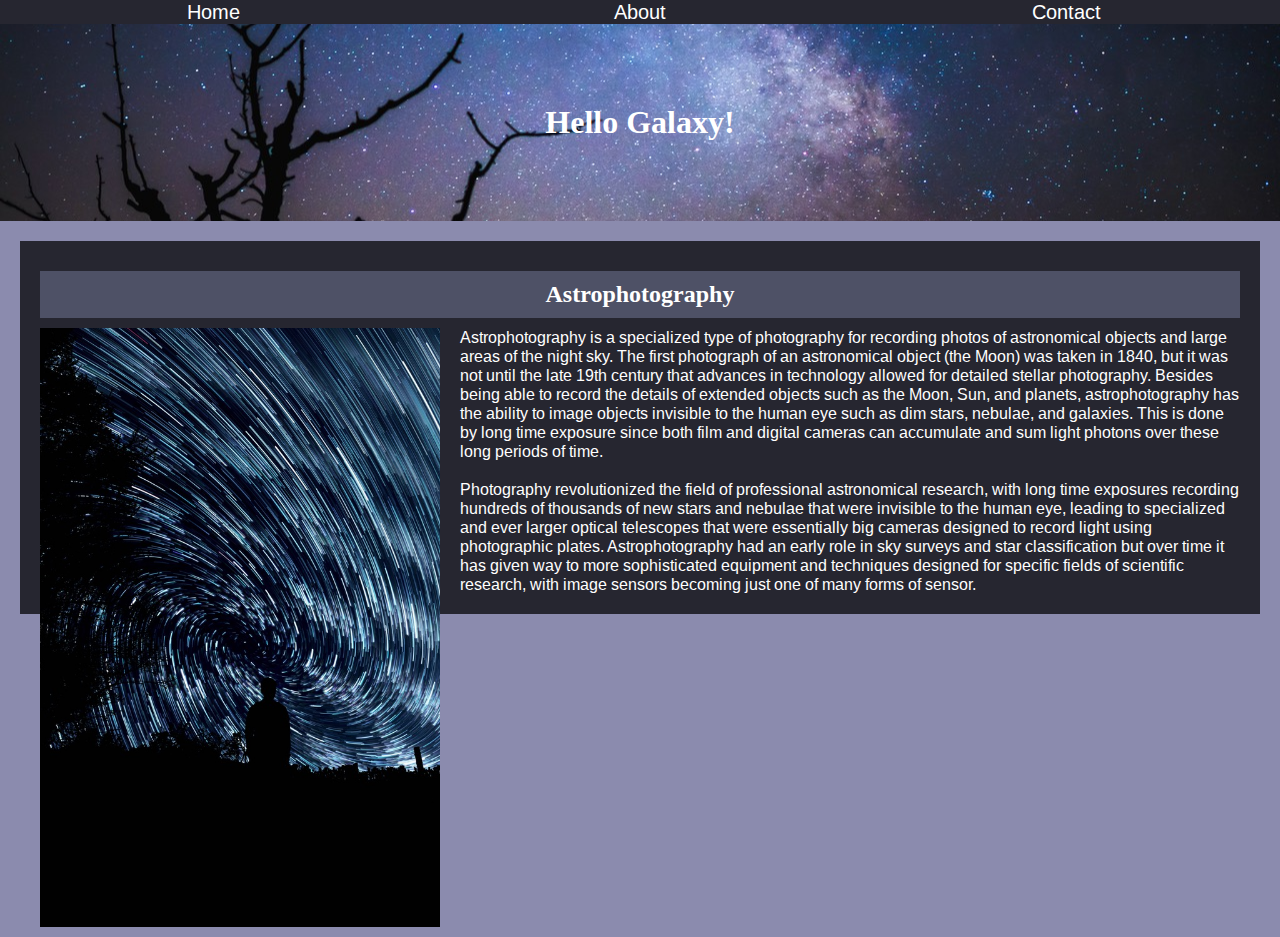
<file: index.html>
<!doctype html>
<html lang="en">
	<head>
		<meta charset="utf-8">
		<title>My Second Website</title>
		<link rel="stylesheet" href="css/style.css" type="text/css">
		<!-- This links the stylesheet to this html document -->
	</head>
	<body>
		<nav>
			<ul>
				<li><a href="index.html">Home</a></li>
				<li><a href="about.html">About</a></li>
				<li><a href="contact.html">Contact</a></li>
			</ul>
		</nav>
		<div class="header">
		  <h1>Hello Galaxy!</h1>
		</div>
		<div class="main-content">
			<h2 class="center-text">Astrophotography</h2>
			<img src="images/star-trails.jpeg" class="float-left">
			<p>Astrophotography is a specialized type of photography for recording photos of astronomical objects and large areas of the night sky. The first photograph of an astronomical object (the Moon) was taken in 1840, but it was not until the late 19th century that advances in technology allowed for detailed stellar photography. Besides being able to record the details of extended objects such as the Moon, Sun, and planets, astrophotography has the ability to image objects invisible to the human eye such as dim stars, nebulae, and galaxies. This is done by long time exposure since both film and digital cameras can accumulate and sum light photons over these long periods of time.</p>
			<br>
			<p>Photography revolutionized the field of professional astronomical research, with long time exposures recording hundreds of thousands of new stars and nebulae that were invisible to the human eye, leading to specialized and ever larger optical telescopes that were essentially big cameras designed to record light using photographic plates. Astrophotography had an early role in sky surveys and star classification but over time it has given way to more sophisticated equipment and techniques designed for specific fields of scientific research, with image sensors becoming just one of many forms of sensor.</p>
		</div><!-- This closes .main-content --> 
	</body>
</html>
</file>
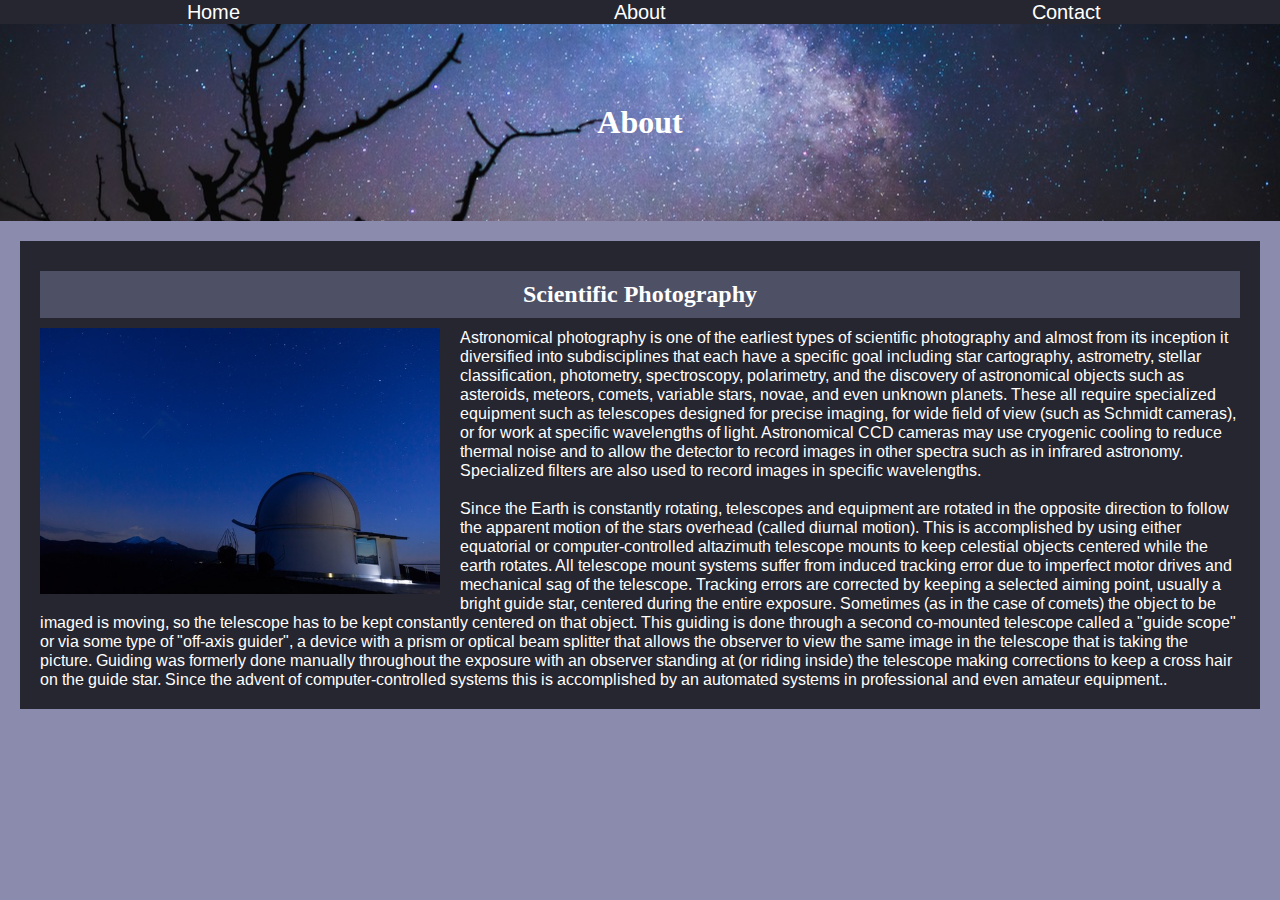
<file: about.html>
<!doctype html>
<html lang="en">
	<head>
		<meta charset="utf-8">
		<title>My Second Website</title>
		<link rel="stylesheet" href="css/style.css" type="text/css">
		<!-- This links the stylesheet to this html document -->
	</head>
	<body>
		<nav>
			<ul>
				<li><a href="index.html">Home</a></li>
				<li><a href="about.html">About</a></li>
				<li><a href="contact.html">Contact</a></li>
			</ul>
		</nav>
		<div class="header">
		  <h1>About</h1>
		</div>
		<div class="main-content">
			<h2 class="center-text">Scientific Photography</h2>
			<img src="images/observatory.jpg" class="float-left">
			<p>Astronomical photography is one of the earliest types of scientific photography and almost from its inception it diversified into subdisciplines that each have a specific goal including star cartography, astrometry, stellar classification, photometry, spectroscopy, polarimetry, and the discovery of astronomical objects such as asteroids, meteors, comets, variable stars, novae, and even unknown planets. These all require specialized equipment such as telescopes designed for precise imaging, for wide field of view (such as Schmidt cameras), or for work at specific wavelengths of light. Astronomical CCD cameras may use cryogenic cooling to reduce thermal noise and to allow the detector to record images in other spectra such as in infrared astronomy. Specialized filters are also used to record images in specific wavelengths.</p>
			<br>
			<p>Since the Earth is constantly rotating, telescopes and equipment are rotated in the opposite direction to follow the apparent motion of the stars overhead (called diurnal motion). This is accomplished by using either equatorial or computer-controlled altazimuth telescope mounts to keep celestial objects centered while the earth rotates. All telescope mount systems suffer from induced tracking error due to imperfect motor drives and mechanical sag of the telescope. Tracking errors are corrected by keeping a selected aiming point, usually a bright guide star, centered during the entire exposure. Sometimes (as in the case of comets) the object to be imaged is moving, so the telescope has to be kept constantly centered on that object. This guiding is done through a second co-mounted telescope called a "guide scope" or via some type of "off-axis guider", a device with a prism or optical beam splitter that allows the observer to view the same image in the telescope that is taking the picture. Guiding was formerly done manually throughout the exposure with an observer standing at (or riding inside) the telescope making corrections to keep a cross hair on the guide star. Since the advent of computer-controlled systems this is accomplished by an automated systems in professional and even amateur equipment..</p>
		</div><!-- This closes .main-content --> 
	</body>
</html>
</file>
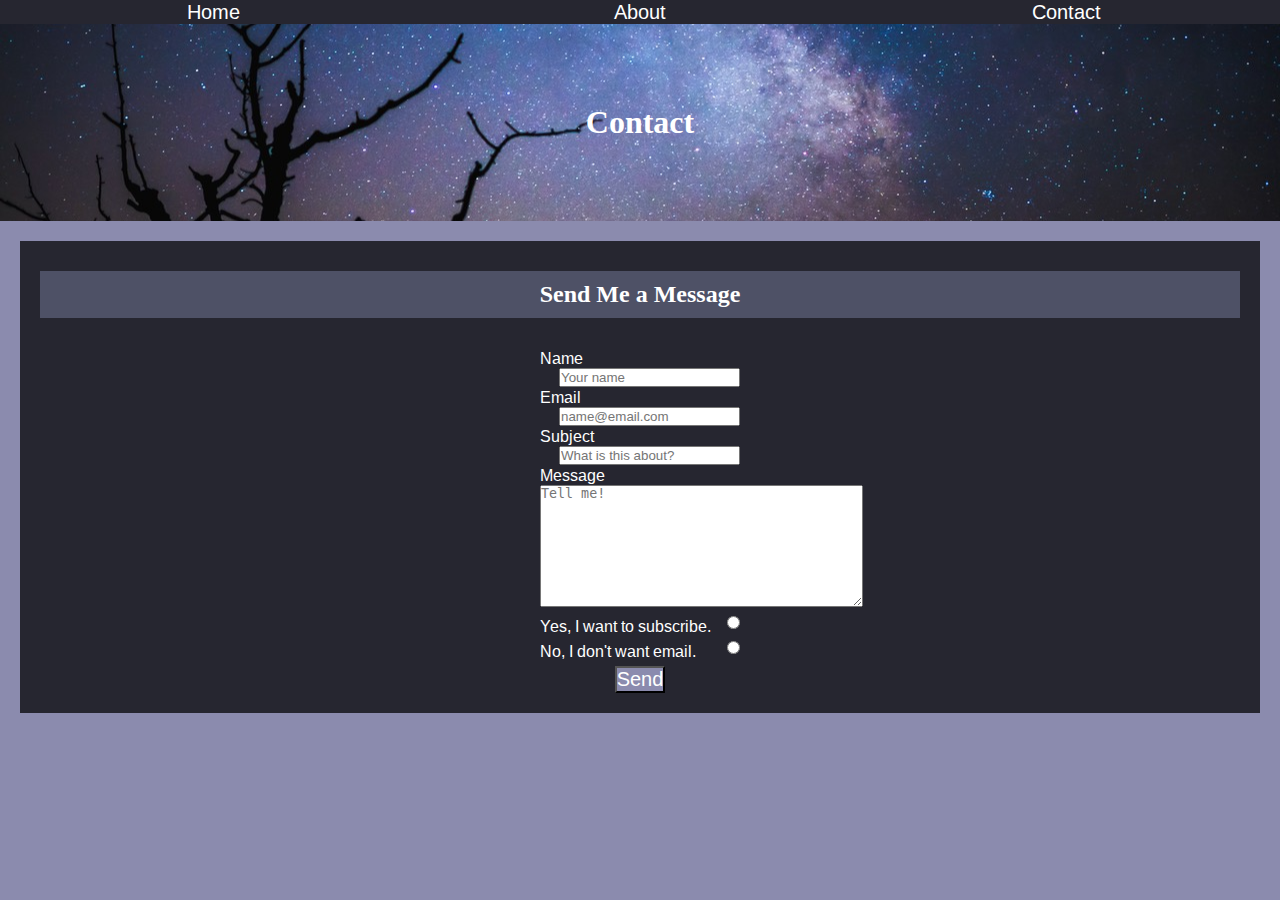
<file: contact.html>
<!doctype html>
<html lang="en">
	<head>
		<meta charset="utf-8">
		<title>My Second Website-Contact</title>
		<link rel="stylesheet" href="css/style.css">
		<!-- This links the stylesheet to this html document -->
	</head>
	<body>
		<nav>
			<ul>
				<li><a href="index.html">Home</a></li>
				<li><a href="about.html">About</a></li>
				<li><a href="contact.html">Contact</a></li>
			</ul>
		</nav>
		<div class="header">
			<h1>Contact</h1>
		</div>
		<section class="main-content">
			<h2 class="center-text">Send Me a Message</h2>
			<form>
			<!-- <form method="post" action="process.php"> -->
				<label>Name<input type="text" name="name" placeholder="Your name">
				</label>
				<label>Email<input type="text" name="email" placeholder="name@email.com">
				</label>
				<label>Subject<input type="text" name="subject" placeholder="What is this about?">
				</label>
				<label>Message
				<textarea rows="6" cols="30" name="message" placeholder="Tell me!"></textarea>
				</label>
				<label>
					<input type="radio" name="subscribe" value="yes"> Yes, I want to subscribe.
				</label>
				<label><input type="radio" name="subscribe" value="no"> No, I don't want email.</label>
				<button type="submit">Send</button>
			</form>
		</section>
	</body>
</html>
</file>
<file: css/style.css>
@import url('https://fonts.googleapis.com/css?family=Arimo|Baloo+Bhaina');

* {
	box-sizing: border-box;
	padding: 0;
	margin: 0;
}

.class:after {
	coontent: "";
	display: table;
	clear: both;
}

body {
	background-color: #8B8BAE;
	font-family: 'Arimo', sans-serif;
}

h2 {
	background-color: #4E5166;
	margin: 10px 0;
	padding: 10px;
	font-family: 'Baloo Bhaina', cursive;
}

nav ul {
	/*padding: 10px;*/
	overflow: hidden;
	background-color: #262630;
	list-style: none; /* This takes off the bullet points of list items in unordered list*/
}

nav li {
	float: left;
	width: 33.33%;
	text-align: center;
}
nav a {
	color: #ffffff;
	text-decoration: none;
	font-size: 20px;
	transition: .5s;
}

nav a:hover {
	color: #8B8BAE;
}

.header {
	padding: 80px 20px;
	background-image: url("../images/milky-way.jpeg");
	background-size: cover;
	background-position: center;
	color: #fff;
	text-align: center;
	font-family: 'Baloo Bhaina', cursive;
}

.main-content {
	background-color: #262630;
	color: #fff;
	padding: 20px;
	margin: 20px;
}

.img-50 {
	width: 50%;
	display: block;
	margin: 2% 0;
}

.float-left {
	float: left;
	width: 400px;
	margin: 0 20px 10px 0;
}

/* Forms ====================================================================*/

form{
	margin-top: 30px;
	width: 100%;
}

label {
	display: block;
	line-height: 20px;
	width: 200px;
	margin: 5px auto;
}

input {
	float: right;
}

textarea {
	padding: 0 65px 30px 0;
}

button {
	margin: auto;
	font-size: 20px;
	display: block;
	background-color: #8B8BAE;
	color: #fff;
}






/* These are Utility Classes 
===============================================================================*/

.center-text {
	text-align: center;
}
</file>
